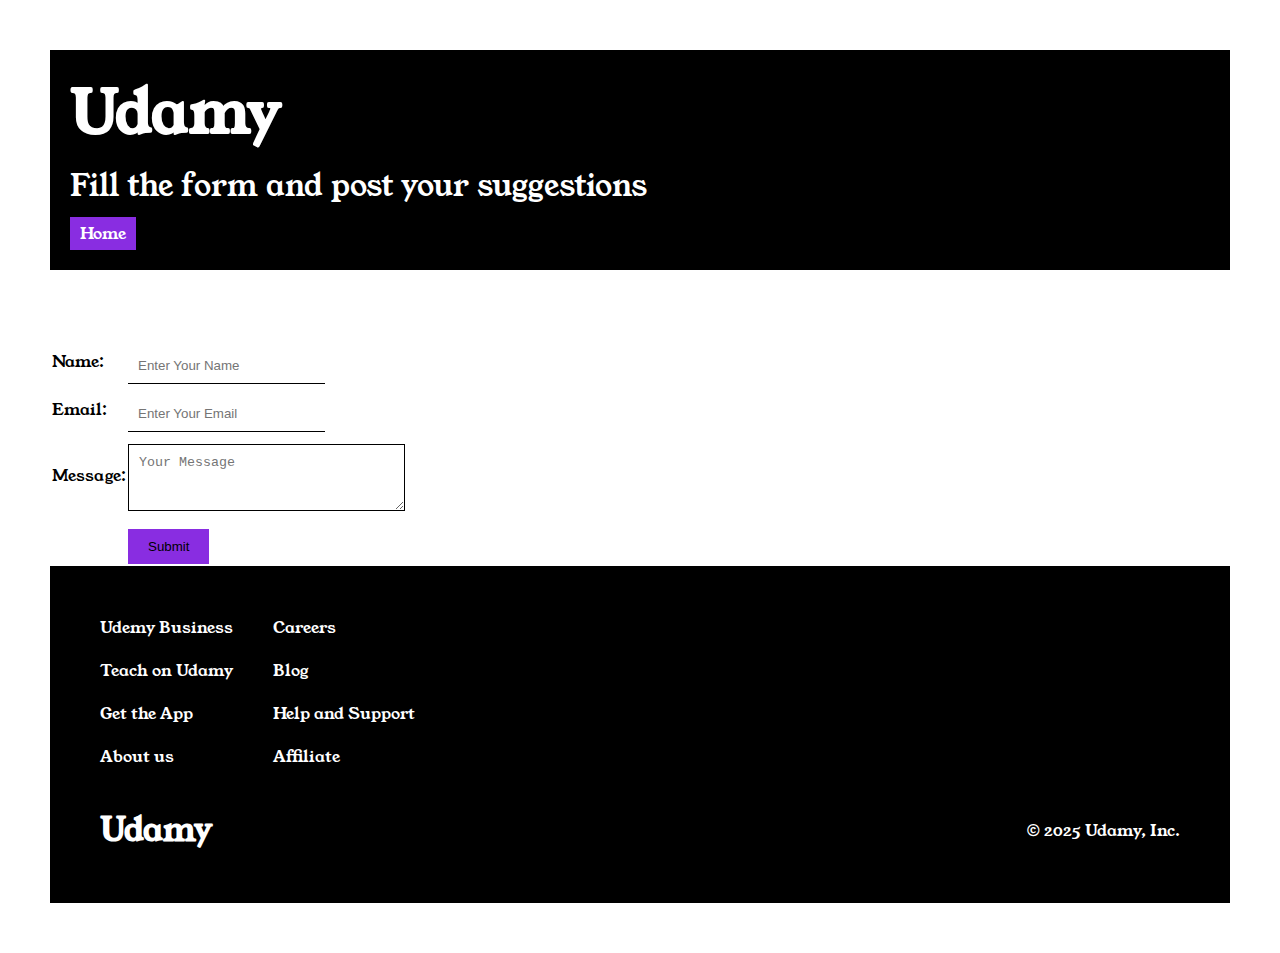
<file: contact.html>
<!DOCTYPE html>
<html lang="en">

<head>
    <meta charset="UTF-8">
    <meta name="viewport" content="width=device-width, initial-scale=1.0">
    <title>Contact</title>
     <link rel="stylesheet" href="stylecontact.css">
    <link rel="preconnect" href="https://fonts.googleapis.com">
<link rel="preconnect" href="https://fonts.gstatic.com" crossorigin>
<link href="https://fonts.googleapis.com/css2?family=Young+Serif&display=swap" rel="stylesheet">
</head>

<body>
    <div class="container">
    <div class="section1">
    <h1 class="section1__name">Udamy</h1>
    <P class="section1__role">Fill the form and post your suggestions</P>
    <a class="section1__contact" href="index.html">Home</a>
    </div>
   
    <div class="contactform">
    <form>
        <table>
            <tr>
                <td>Name:</td>
                <td><input type="text" placeholder="Enter Your Name" class="contactform__input"></td>

            </tr><br>
            <tr>
                <td>
                    Email:</td>
                <td><input type="email" placeholder="Enter Your Email"class="contactform__input">
                </td>
            </tr><br>
            <tr>
                <td>Message:</td>
                <td><textarea rows="3" cols="30" placeholder="Your Message"class="contactform__textarea"></textarea></td>

            </tr>
            <tr>
                <td></td>
                <td><input type="submit" value="Submit"class="contactform__submit"></td>
            </tr>
        </table>

    </form>
    </div>
   <!--Footer-->
     <div class="footer">
     <div class="footer__1">
      <div class="footer__1__s1">
        <p>Udemy Business</p>
        <p>Teach on Udamy</p>
        <p>Get the App</p>
        <p>About us</p>
        
      </div>
      <div class="footer__1__s2">
        <p>Careers</p>
        <p>Blog</p>
        <p>Help and Support</p>
        <p>Affiliate</p>
        
      </div>
      
     </div>
     <div class="footer__2">
       <h1>Udamy</h1>
      <p>© 2025 Udamy, Inc.</p>
      </div>
      </div>
    </div>
</body>

</html>
</file>
<file: stylecontact.css>
*{
    padding:0;
    margin:0;
}
body{
    font-family: 'Young Serif', serif;
}
.container{
    padding:50px;
}

.section1{
    background-color: black;
    color:white;
    padding: 20px;
}

.section1__contact{
    background-color: #892de1;
    color:white;
    text-decoration: none;
    padding-top: 5px;
    padding-bottom: 5px;
    padding-left: 10px; 
    padding-right: 10px;
    display:inline-block;
    margin-top: 10px;
}

.section1__name{
    font-size: 60px;
}
.section1__role{
    font-size:30px ;
    margin-top:10px; 
}


.contactform{
    margin-top: 20px;

}

.contactform__input,.contactform__textarea,.contactform__submit{
    margin-top: 10px;

}

.contactform__input{
    padding:10px;
    border:none;
    border-bottom: solid black 1px;

}

.contactform__textarea{
    padding:10px;
    border:none;
    border: solid black 1px;
    
}

.contactform__submit{
    padding-top: 10px;
    padding-bottom: 10px;
    padding-left: 20px;
    padding-right: 20px;
    background-color: #892de1;
    color:black;
    border:none;
}

.footer{
    background-color: black;
    padding:30px;
    color:white;
}

.footer__1{
    display: flex;
}

.footer__1 p{
    margin:20px;
}

.footer__2{
    display: flex;
    justify-content: space-between;
    margin:20px;
    align-items: center;

}
</file>
